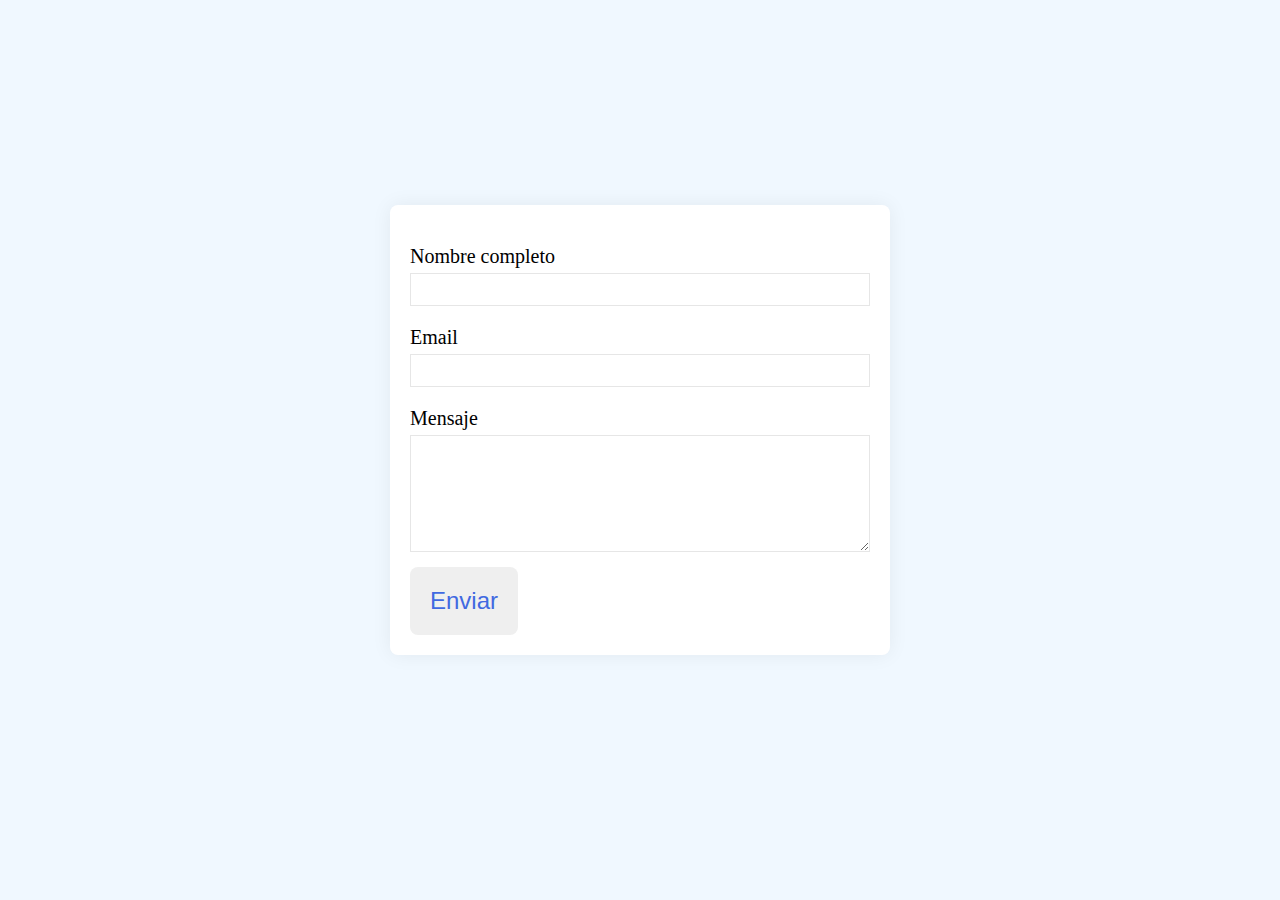
<file: main.html>
<!DOCTYPE html>
<html lang="es">
<head>
    <meta charset="UTF-8">
    <meta http-equiv="X-UA-Compatible" content="IE=edge">
    <meta name="viewport" content="width=device-width, initial-scale=1.0">
    <title>Form</title>
    <link rel="stylesheet" href="style.css">
</head>
<body>
    <section>
        <div class="container">

            <form action="https://formsubmit.co/ericruerc@outlook.es" method="POST" id="my-form">
                <div class="form-group">
                    <label for="nombreCompleto">Nombre completo</label>
                    <input type="text" id="nombreCompleto" name="nombreCompleto">
                </div>
                <div class="form-group">
                    <label for="email">Email</label>
                    <input type="text" id="email" name="email">
                </div>
                <div class="form-group">
                    <label for="mensaje">Mensaje</label>
                    <textarea name="mensaje" id="mensaje" cols="30" rows="5"></textarea>
                </div>
                <button type="enviar">Enviar</button>
            </form>

        </div>
        <div id="status"></div>
    </section>
    <script src="main.js"></script>
</body>
</html>
</file>
<file: style.css>
*{
    padding: 0;
    margin: 0;
    box-sizing: border-box;
}

body{

}
section{
    height: 100vh;
    width: 100%;
    background-color: aliceblue;
    display: flex;
    align-content: center;
    justify-content: center;
    flex-direction: column;
}
.container{
    width: 90%;
    max-width: 500px;
    margin: 0 auto;
    padding: 20px;
    box-shadow: 0px 0px 20px #00000010;
    background-color: white;
    border-radius: 8px;
    margin-bottom: 20px;
}
.form-group{
    width: 100%;
    margin-top: 20px;
    font-size: 20px;
}
.form-group input,
.form-group textarea{
    width: 100%;
    padding: 5px;
    font-size: 18px;
    border: 1px solid rgba(128, 128, 128, 0.2);
    margin-top: 5px;
}
textarea{
    resize: vertical ;
}
button[type="enviar"]{
    border: none;
    outline: none;
    padding: 20px;
    font-size: 24px;
    border-radius: 8px;
    color: royalblue;
    text-align: center;
    cursor: pointer;
    margin-top: 10px;
}
button[type="enviar"]:hover{
    background-color: salmon;
}
#status{
    width: 90%;
    max-width: 500px;
    text-align: center;
    padding: 10px;
    margin: 0 auto;
    border-radius: 8px;
}
#status.enviado{
    background-color: rgb(211, 250, 153);
    animation: status 4s ease forwards;
}
#status.error{
    background-color: rgb(250, 129, 153);
    color: white;
    animation: status 4s ease forwards;
}


@keyframes status{
    0%{
        opacity: 1;
        pointer-events: all;
    }
    90%{
        opacity: 1;
        pointer-events: all;
    }
    100%{
        opacity: 0;
        pointer-events: none;
    }
}
</file>
